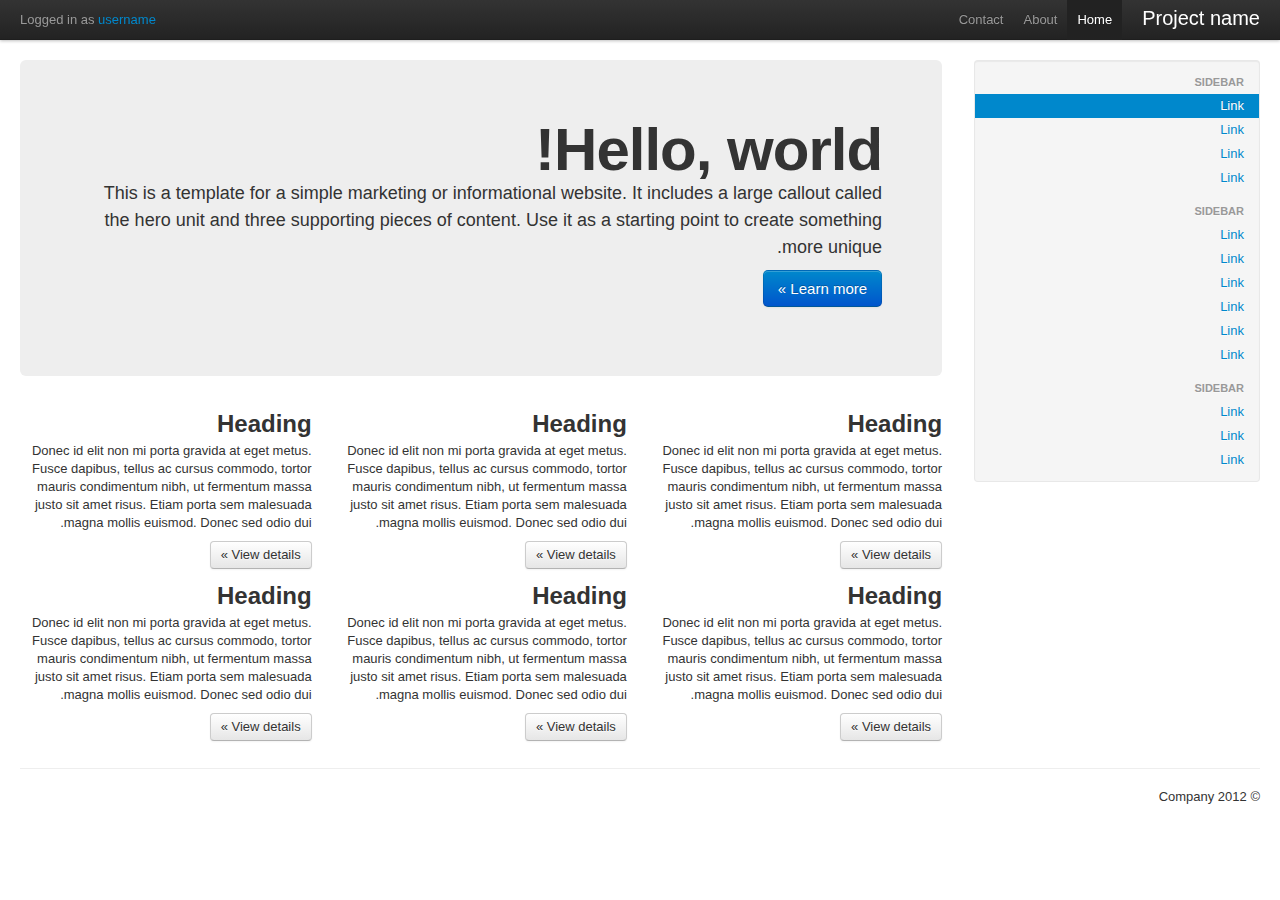
<file: static/fluid.html>
<!DOCTYPE html>
<html lang="en">
  <head>
    <meta charset="utf-8">
    <title>Bootstrap, from Twitter</title>
    <meta name="description" content="">
    <meta name="author" content="">

    <!-- Le HTML5 shim, for IE6-8 support of HTML elements -->
    <!--[if lt IE 9]>
      <script src="http://html5shim.googlecode.com/svn/trunk/html5.js"></script>
    <![endif]-->

    <!-- Le styles -->
    <link href="css/bootstrap-rtl.min.css" rel="stylesheet">
    <link href="css/rtl.css" rel="stylesheet">
    <style type="text/css">
      body {
        padding-top: 60px;
        padding-bottom: 40px;
      }
      .sidebar-nav {
        padding: 9px 0;
      }
    </style>
    <link href="css/bootstrap-responsive-rtl.min.css" rel="stylesheet">

    <!-- Le fav and touch icons -->
    <link rel="shortcut icon" href="images/favicon.ico">
    <link rel="apple-touch-icon" href="images/apple-touch-icon.png">
    <link rel="apple-touch-icon" sizes="72x72" href="images/apple-touch-icon-72x72.png">
    <link rel="apple-touch-icon" sizes="114x114" href="images/apple-touch-icon-114x114.png">
  </head>

  <body>

    <div class="navbar navbar-fixed-top">
      <div class="navbar-inner">
        <div class="container-fluid">
          <a class="btn btn-navbar" data-toggle="collapse" data-target=".nav-collapse">
            <span class="i-bar"></span>
            <span class="i-bar"></span>
            <span class="i-bar"></span>
          </a>
          <a class="brand" href="#">Project name</a>
          <div class="nav-collapse">
            <ul class="nav">
              <li class="active"><a href="#">Home</a></li>
              <li><a href="#about">About</a></li>
              <li><a href="#contact">Contact</a></li>
            </ul>
            <p class="navbar-text pull-right">Logged in as <a href="#">username</a></p>
          </div><!--/.nav-collapse -->
        </div>
      </div>
    </div>

    <div class="container-fluid">
      <div class="row-fluid">
        <div class="span3">
          <div class="well sidebar-nav">
            <ul class="nav nav-list">
              <li class="nav-header">Sidebar</li>
              <li class="active"><a href="#">Link</a></li>
              <li><a href="#">Link</a></li>
              <li><a href="#">Link</a></li>
              <li><a href="#">Link</a></li>
              <li class="nav-header">Sidebar</li>
              <li><a href="#">Link</a></li>
              <li><a href="#">Link</a></li>
              <li><a href="#">Link</a></li>
              <li><a href="#">Link</a></li>
              <li><a href="#">Link</a></li>
              <li><a href="#">Link</a></li>
              <li class="nav-header">Sidebar</li>
              <li><a href="#">Link</a></li>
              <li><a href="#">Link</a></li>
              <li><a href="#">Link</a></li>
            </ul>
          </div><!--/.well -->
        </div><!--/span-->
        <div class="span9">
          <div class="hero-unit">
            <h1>Hello, world!</h1>
            <p>This is a template for a simple marketing or informational website. It includes a large callout called the hero unit and three supporting pieces of content. Use it as a starting point to create something more unique.</p>
            <p><a class="btn btn-primary btn-large">Learn more &raquo;</a></p>
          </div>
          <div class="row-fluid">
            <div class="span4">
              <h2>Heading</h2>
              <p>Donec id elit non mi porta gravida at eget metus. Fusce dapibus, tellus ac cursus commodo, tortor mauris condimentum nibh, ut fermentum massa justo sit amet risus. Etiam porta sem malesuada magna mollis euismod. Donec sed odio dui. </p>
              <p><a class="btn" href="#">View details &raquo;</a></p>
            </div><!--/span-->
            <div class="span4">
              <h2>Heading</h2>
              <p>Donec id elit non mi porta gravida at eget metus. Fusce dapibus, tellus ac cursus commodo, tortor mauris condimentum nibh, ut fermentum massa justo sit amet risus. Etiam porta sem malesuada magna mollis euismod. Donec sed odio dui. </p>
              <p><a class="btn" href="#">View details &raquo;</a></p>
            </div><!--/span-->
            <div class="span4">
              <h2>Heading</h2>
              <p>Donec id elit non mi porta gravida at eget metus. Fusce dapibus, tellus ac cursus commodo, tortor mauris condimentum nibh, ut fermentum massa justo sit amet risus. Etiam porta sem malesuada magna mollis euismod. Donec sed odio dui. </p>
              <p><a class="btn" href="#">View details &raquo;</a></p>
            </div><!--/span-->
          </div><!--/row-->
          <div class="row-fluid">
            <div class="span4">
              <h2>Heading</h2>
              <p>Donec id elit non mi porta gravida at eget metus. Fusce dapibus, tellus ac cursus commodo, tortor mauris condimentum nibh, ut fermentum massa justo sit amet risus. Etiam porta sem malesuada magna mollis euismod. Donec sed odio dui. </p>
              <p><a class="btn" href="#">View details &raquo;</a></p>
            </div><!--/span-->
            <div class="span4">
              <h2>Heading</h2>
              <p>Donec id elit non mi porta gravida at eget metus. Fusce dapibus, tellus ac cursus commodo, tortor mauris condimentum nibh, ut fermentum massa justo sit amet risus. Etiam porta sem malesuada magna mollis euismod. Donec sed odio dui. </p>
              <p><a class="btn" href="#">View details &raquo;</a></p>
            </div><!--/span-->
            <div class="span4">
              <h2>Heading</h2>
              <p>Donec id elit non mi porta gravida at eget metus. Fusce dapibus, tellus ac cursus commodo, tortor mauris condimentum nibh, ut fermentum massa justo sit amet risus. Etiam porta sem malesuada magna mollis euismod. Donec sed odio dui. </p>
              <p><a class="btn" href="#">View details &raquo;</a></p>
            </div><!--/span-->
          </div><!--/row-->
        </div><!--/span-->
      </div><!--/row-->

      <hr>

      <footer>
        <p>&copy; Company 2012</p>
      </footer>

    </div><!--/.fluid-container-->


    <!-- Le javascript
    ================================================== -->
    <!-- Placed at the end of the document so the pages load faster -->
    <script src="http://ajax.googleapis.com/ajax/libs/jquery/1.7.1/jquery.min.js"></script>
    <script src="js/bootstrap.min.js"></script>

  </body>
</html>
</file>
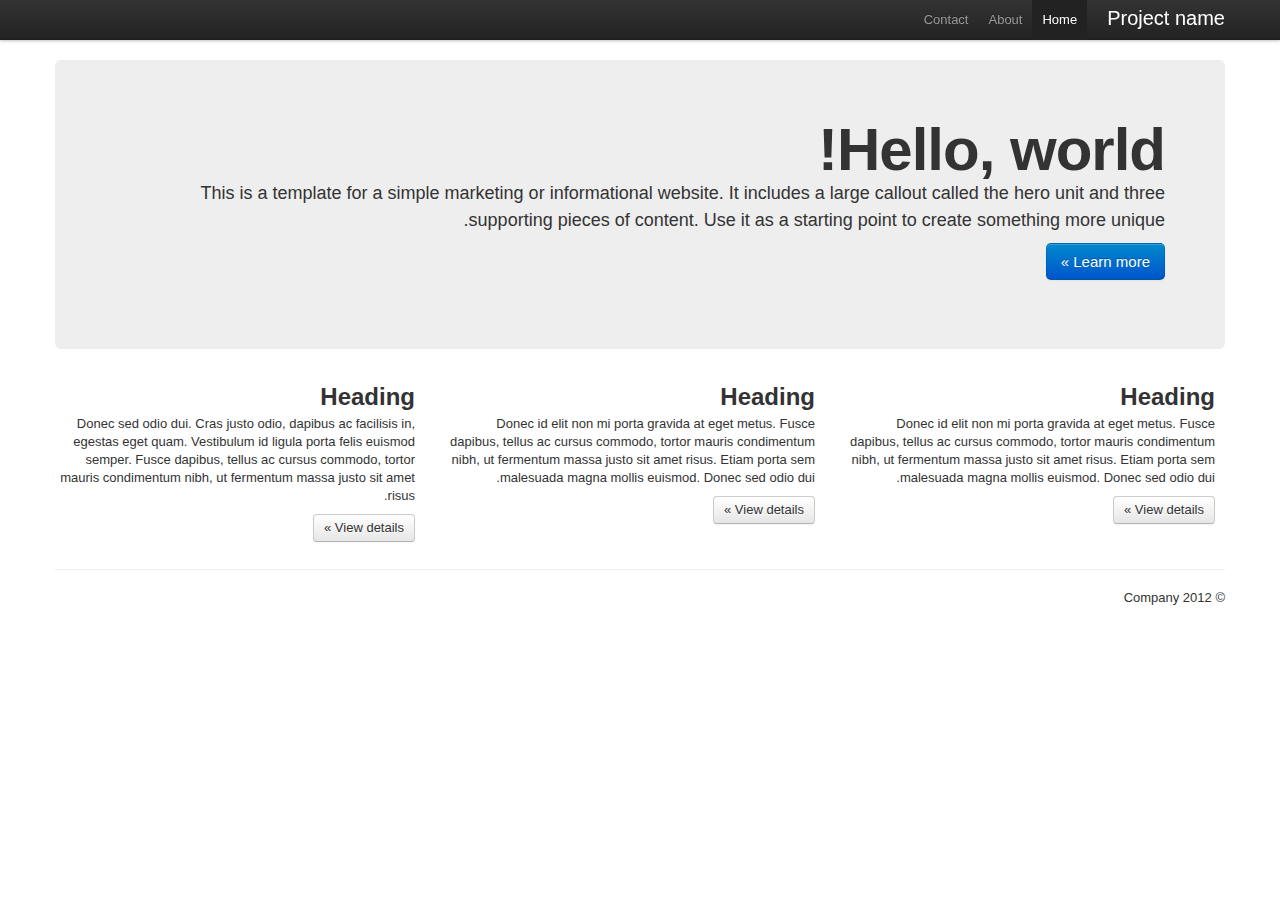
<file: static/hero.html>
<!DOCTYPE html>
<html lang="en">
  <head>
    <meta charset="utf-8">
    <title>Bootstrap, from Twitter</title>
    <meta name="description" content="">
    <meta name="author" content="">

    <!-- Le HTML5 shim, for IE6-8 support of HTML elements -->
    <!--[if lt IE 9]>
      <script src="http://html5shim.googlecode.com/svn/trunk/html5.js"></script>
    <![endif]-->

    <!-- Le styles -->
    <link href="css/bootstrap-rtl.min.css" rel="stylesheet">
    <link href="css/rtl.css" rel="stylesheet">
    <style type="text/css">
      body {
        padding-top: 60px;
        padding-bottom: 40px;
      }
    </style>
    <link href="css/bootstrap-responsive-rtl.min.css" rel="stylesheet">

    <!-- Le fav and touch icons -->
    <link rel="shortcut icon" href="images/favicon.ico">
    <link rel="apple-touch-icon" href="images/apple-touch-icon.png">
    <link rel="apple-touch-icon" sizes="72x72" href="images/apple-touch-icon-72x72.png">
    <link rel="apple-touch-icon" sizes="114x114" href="images/apple-touch-icon-114x114.png">
  </head>

  <body>

    <div class="navbar navbar-fixed-top">
      <div class="navbar-inner">
        <div class="container">
          <a class="btn btn-navbar" data-toggle="collapse" data-target=".nav-collapse">
            <span class="i-bar"></span>
            <span class="i-bar"></span>
            <span class="i-bar"></span>
          </a>
          <a class="brand" href="#">Project name</a>
          <div class="nav-collapse">
            <ul class="nav">
              <li class="active"><a href="#">Home</a></li>
              <li><a href="#about">About</a></li>
              <li><a href="#contact">Contact</a></li>
            </ul>
          </div><!--/.nav-collapse -->
        </div>
      </div>
    </div>

    <div class="container">

      <!-- Main hero unit for a primary marketing message or call to action -->
      <div class="hero-unit">
        <h1>Hello, world!</h1>
        <p>This is a template for a simple marketing or informational website. It includes a large callout called the hero unit and three supporting pieces of content. Use it as a starting point to create something more unique.</p>
        <p><a class="btn btn-primary btn-large">Learn more &raquo;</a></p>
      </div>

      <!-- Example row of columns -->
      <div class="row">
        <div class="span4">
          <h2>Heading</h2>
           <p>Donec id elit non mi porta gravida at eget metus. Fusce dapibus, tellus ac cursus commodo, tortor mauris condimentum nibh, ut fermentum massa justo sit amet risus. Etiam porta sem malesuada magna mollis euismod. Donec sed odio dui. </p>
          <p><a class="btn" href="#">View details &raquo;</a></p>
        </div>
        <div class="span4">
          <h2>Heading</h2>
           <p>Donec id elit non mi porta gravida at eget metus. Fusce dapibus, tellus ac cursus commodo, tortor mauris condimentum nibh, ut fermentum massa justo sit amet risus. Etiam porta sem malesuada magna mollis euismod. Donec sed odio dui. </p>
          <p><a class="btn" href="#">View details &raquo;</a></p>
       </div>
        <div class="span4">
          <h2>Heading</h2>
          <p>Donec sed odio dui. Cras justo odio, dapibus ac facilisis in, egestas eget quam. Vestibulum id ligula porta felis euismod semper. Fusce dapibus, tellus ac cursus commodo, tortor mauris condimentum nibh, ut fermentum massa justo sit amet risus.</p>
          <p><a class="btn" href="#">View details &raquo;</a></p>
        </div>
      </div>

      <hr>

      <footer>
        <p>&copy; Company 2012</p>
      </footer>

    </div> <!-- /container -->

    <!-- Le javascript
    ================================================== -->
    <!-- Placed at the end of the document so the pages load faster -->
    <script src="http://ajax.googleapis.com/ajax/libs/jquery/1.7.1/jquery.min.js"></script>
    <script src="js/bootstrap.min.js"></script>

  </body>
</html>
</file>
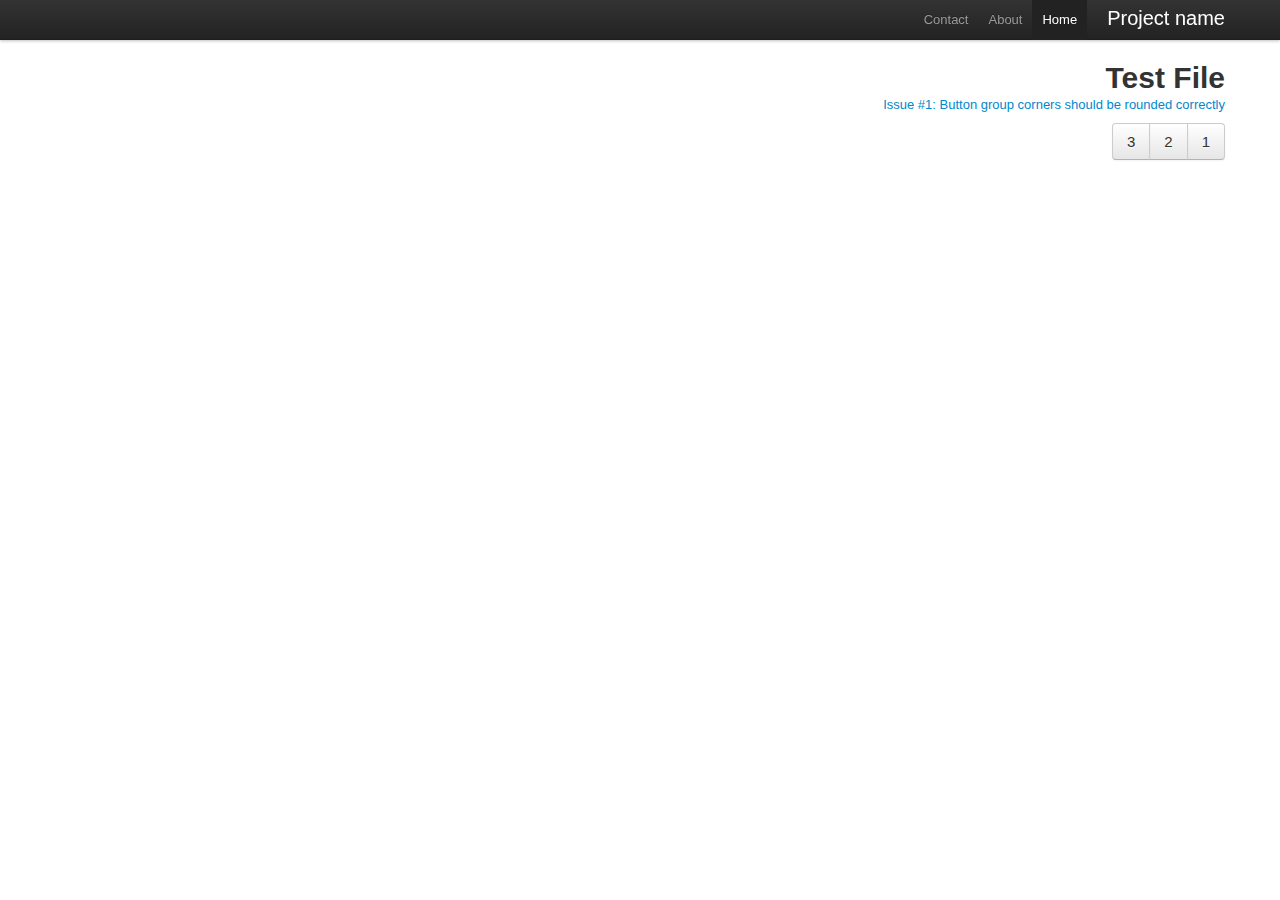
<file: static/issues.html>
<!DOCTYPE html>
<html lang="en">
  <head>
    <meta charset="utf-8">
    <title>Bootstrap, from Twitter</title>
    <meta name="description" content="">
    <meta name="author" content="">

    <!-- Le HTML5 shim, for IE6-8 support of HTML elements -->
    <!--[if lt IE 9]>
      <script src="http://html5shim.googlecode.com/svn/trunk/html5.js"></script>
    <![endif]-->

    <!-- Le styles -->
    <link href="css/bootstrap-rtl.min.css" rel="stylesheet">
    <link href="css/rtl.css" rel="stylesheet">
    <link href="css/bootstrap-responsive-rtl.min.css" rel="stylesheet">
    <style>
      body {
        padding-top: 60px; /* 60px to make the container go all the way to the bottom of the topbar */
      }
    </style>

    <!-- Le fav and touch icons -->
    <link rel="shortcut icon" href="images/favicon.ico">
    <link rel="apple-touch-icon" href="images/apple-touch-icon.png">
    <link rel="apple-touch-icon" sizes="72x72" href="images/apple-touch-icon-72x72.png">
    <link rel="apple-touch-icon" sizes="114x114" href="images/apple-touch-icon-114x114.png">
  </head>

  <body>

    <div class="navbar navbar-fixed-top">
      <div class="navbar-inner">
        <div class="container">
          <a class="btn btn-navbar" data-toggle="collapse" data-target=".nav-collapse">
            <span class="i-bar"></span>
            <span class="i-bar"></span>
            <span class="i-bar"></span>
          </a>
          <a class="brand" href="#">Project name</a>
          <div class="nav-collapse">
            <ul class="nav">
              <li class="active"><a href="#">Home</a></li>
              <li><a href="#about">About</a></li>
              <li><a href="#contact">Contact</a></li>
            </ul>
          </div><!--/.nav-collapse -->
        </div>
      </div>
    </div>

    <div class="container">

      <h1>Test File</h1>
      <p><a href="https://github.com/donaldducky/bootstrap-rtl/pull/1">Issue #1: Button group corners should be rounded correctly</a></p>

      <div class="btn-group">
        <button class="btn btn-large">1</button>
        <button class="btn btn-large">2</button>
        <button class="btn btn-large">3</button>
      </div>

    </div> <!-- /container -->

    <!-- Le javascript
    ================================================== -->
    <!-- Placed at the end of the document so the pages load faster -->
    <script type="text/javascript" src="http://platform.twitter.com/widgets.js"></script>
    <script src="http://ajax.googleapis.com/ajax/libs/jquery/1.7.1/jquery.min.js"></script>
    <script src="js/bootstrap.min.js"></script>

  </body>
</html>
</file>
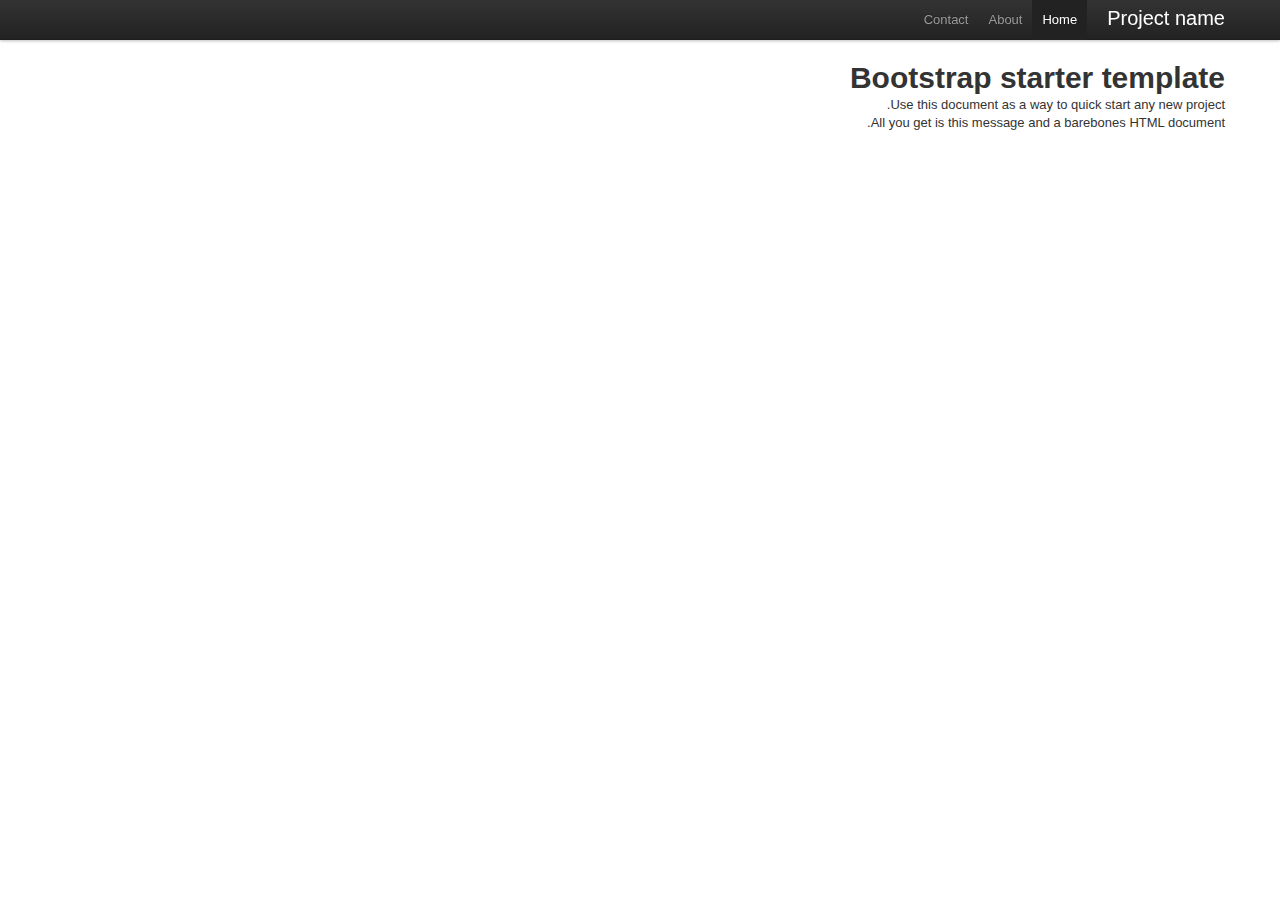
<file: static/starter-template.html>
<!DOCTYPE html>
<html lang="en">
  <head>
    <meta charset="utf-8">
    <title>Bootstrap, from Twitter</title>
    <meta name="description" content="">
    <meta name="author" content="">

    <!-- Le HTML5 shim, for IE6-8 support of HTML elements -->
    <!--[if lt IE 9]>
      <script src="http://html5shim.googlecode.com/svn/trunk/html5.js"></script>
    <![endif]-->

    <!-- Le styles -->
    <link href="css/bootstrap-rtl.min.css" rel="stylesheet">
    <link href="css/rtl.css" rel="stylesheet">
    <link href="css/bootstrap-responsive-rtl.min.css" rel="stylesheet">
    <style>
      body {
        padding-top: 60px; /* 60px to make the container go all the way to the bottom of the topbar */
      }
    </style>

    <!-- Le fav and touch icons -->
    <link rel="shortcut icon" href="images/favicon.ico">
    <link rel="apple-touch-icon" href="images/apple-touch-icon.png">
    <link rel="apple-touch-icon" sizes="72x72" href="images/apple-touch-icon-72x72.png">
    <link rel="apple-touch-icon" sizes="114x114" href="images/apple-touch-icon-114x114.png">
  </head>

  <body>

    <div class="navbar navbar-fixed-top">
      <div class="navbar-inner">
        <div class="container">
          <a class="btn btn-navbar" data-toggle="collapse" data-target=".nav-collapse">
            <span class="i-bar"></span>
            <span class="i-bar"></span>
            <span class="i-bar"></span>
          </a>
          <a class="brand" href="#">Project name</a>
          <div class="nav-collapse">
            <ul class="nav">
              <li class="active"><a href="#">Home</a></li>
              <li><a href="#about">About</a></li>
              <li><a href="#contact">Contact</a></li>
            </ul>
          </div><!--/.nav-collapse -->
        </div>
      </div>
    </div>

    <div class="container">

      <h1>Bootstrap starter template</h1>
      <p>Use this document as a way to quick start any new project.<br> All you get is this message and a barebones HTML document.</p>

    </div> <!-- /container -->

    <!-- Le javascript
    ================================================== -->
    <!-- Placed at the end of the document so the pages load faster -->
    <script type="text/javascript" src="http://platform.twitter.com/widgets.js"></script>
    <script src="http://ajax.googleapis.com/ajax/libs/jquery/1.7.1/jquery.min.js"></script>
    <script src="js/bootstrap.min.js"></script>

  </body>
</html>
</file>
<file: static/css/rtl.css>
body {
  direction: rtl;
}
</file>
